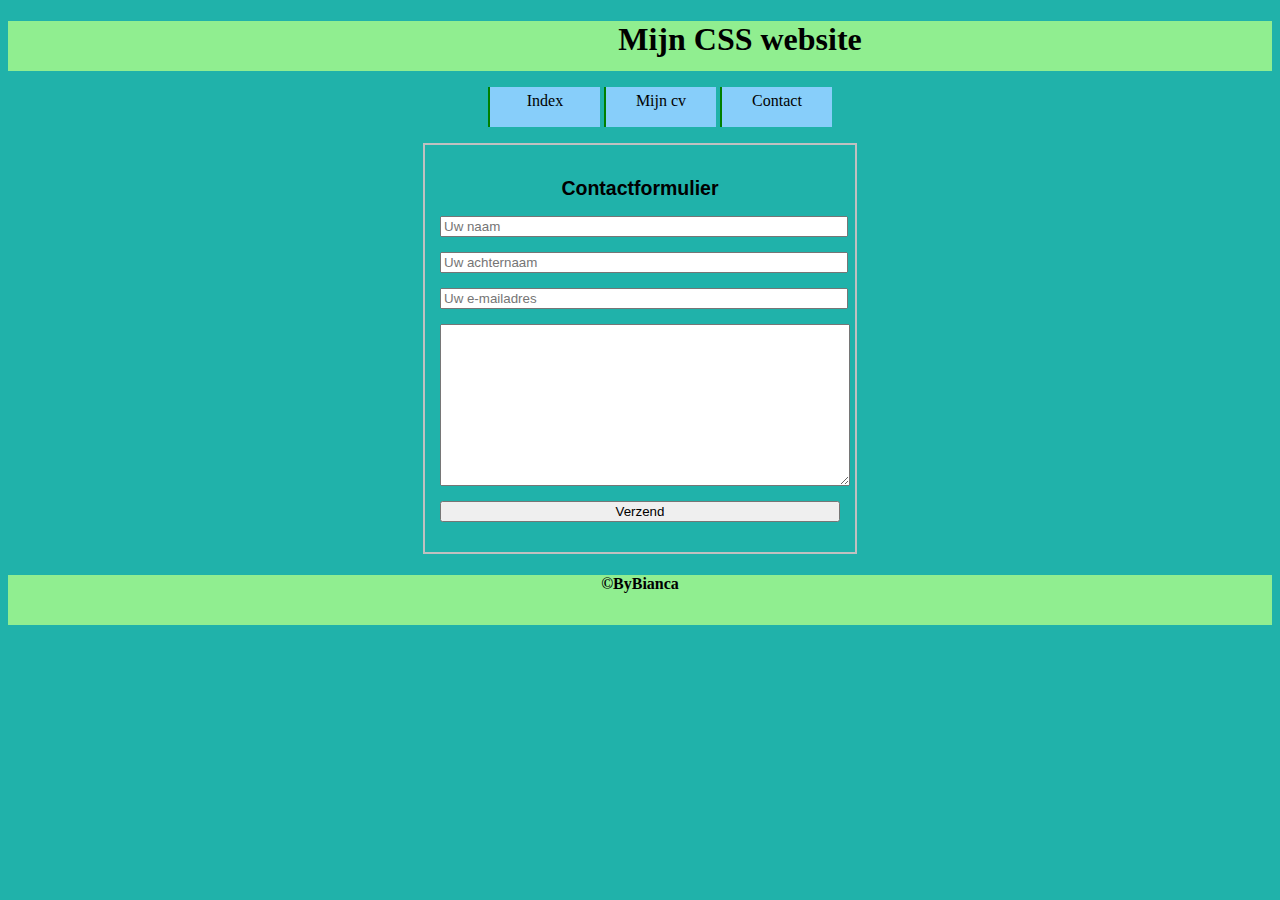
<file: contact.html>
<!DOCTYPE html>
<html lang="nl">
    <meta charset="utf-8">

<title>Formulier</title>

<link rel="stylesheet" type="text/css" 
    href="stylesheet.css">
</head>
<body>

    <header><h1>Mijn CSS website</h1></header>      
    <nav>
       <ul>
        <li><a href="index.html">Index</a></li>
        <li><a href="mijncv.html">Mijn cv</a></li>
        <li><a href="contact.html">Contact</a></li>
       </ul>
    </nav>
    <div>
<form><h2> Contactformulier</h2>
<input type="text" placeholder="Uw naam" />
<input type="text" placeholder="Uw achternaam">
<input type="email" placeholder="Uw e-mailadres" />
<textarea placeholder="Uw bericht"> </textarea>

<button>Verzend</button>

</form>
    </div>

    <footer><h4>©ByBianca</h4></footer>
</body>
</html>
</file>
<file: stylesheet.css>
body{
background-color: lightseagreen; text-align: center;
}

header{
    background-color: lightgreen; height: 50px; text-align: center;}

    footer{
        background-color: lightgreen; height: 50px; text-align: center;
    }

ul a{
    color:black; text-decoration: none;}
li{
    display: inline-block; height: 30px; width: 100px; padding: 5px; text-align: center; color: white; border-left: 2px solid green;
    background-color: lightskyblue;
}
li:hover{
    background-color: lightgreen; border-style: none;
}
h1 {
    margin-left: 200px;
}

p{
    background-color: rgb(4, 138, 113); 
}
TABLE   { border-collapse: collapse; border: 2px solid #C0C0C0;
    margin-left: auto; margin-right: auto; }

    TD      { border: 2px solid #C0C0C0; text-align: center;
        width: 100px; }

.tabpos { text-align: center; }

button:active{
    background-color: chartreuse; color: white; 
    border-radius: 5px; box-shadow: inset 2px 2px 5px darkgreen;
}
input[
    type="text"], input[ type="email"], textarea, select, button {
        display:block; margin: 15px 0px; width: 400px; border-box;
    }
    textarea{
        height: 150px; padding: 5px 4px;
    }
    form {  
        border-width: 3px;  
        border-style: dashed;  
        border-color: #cccccc;  
      
        padding: 15px;  
        width: 400px;  
          
        font-family: Arial, Helvetica, sans-serif;  
        font-size: small;
        border-collapse: collapse; border: 2px solid #C0C0C0;
        margin-left: auto; margin-right: auto;
    }
</file>
